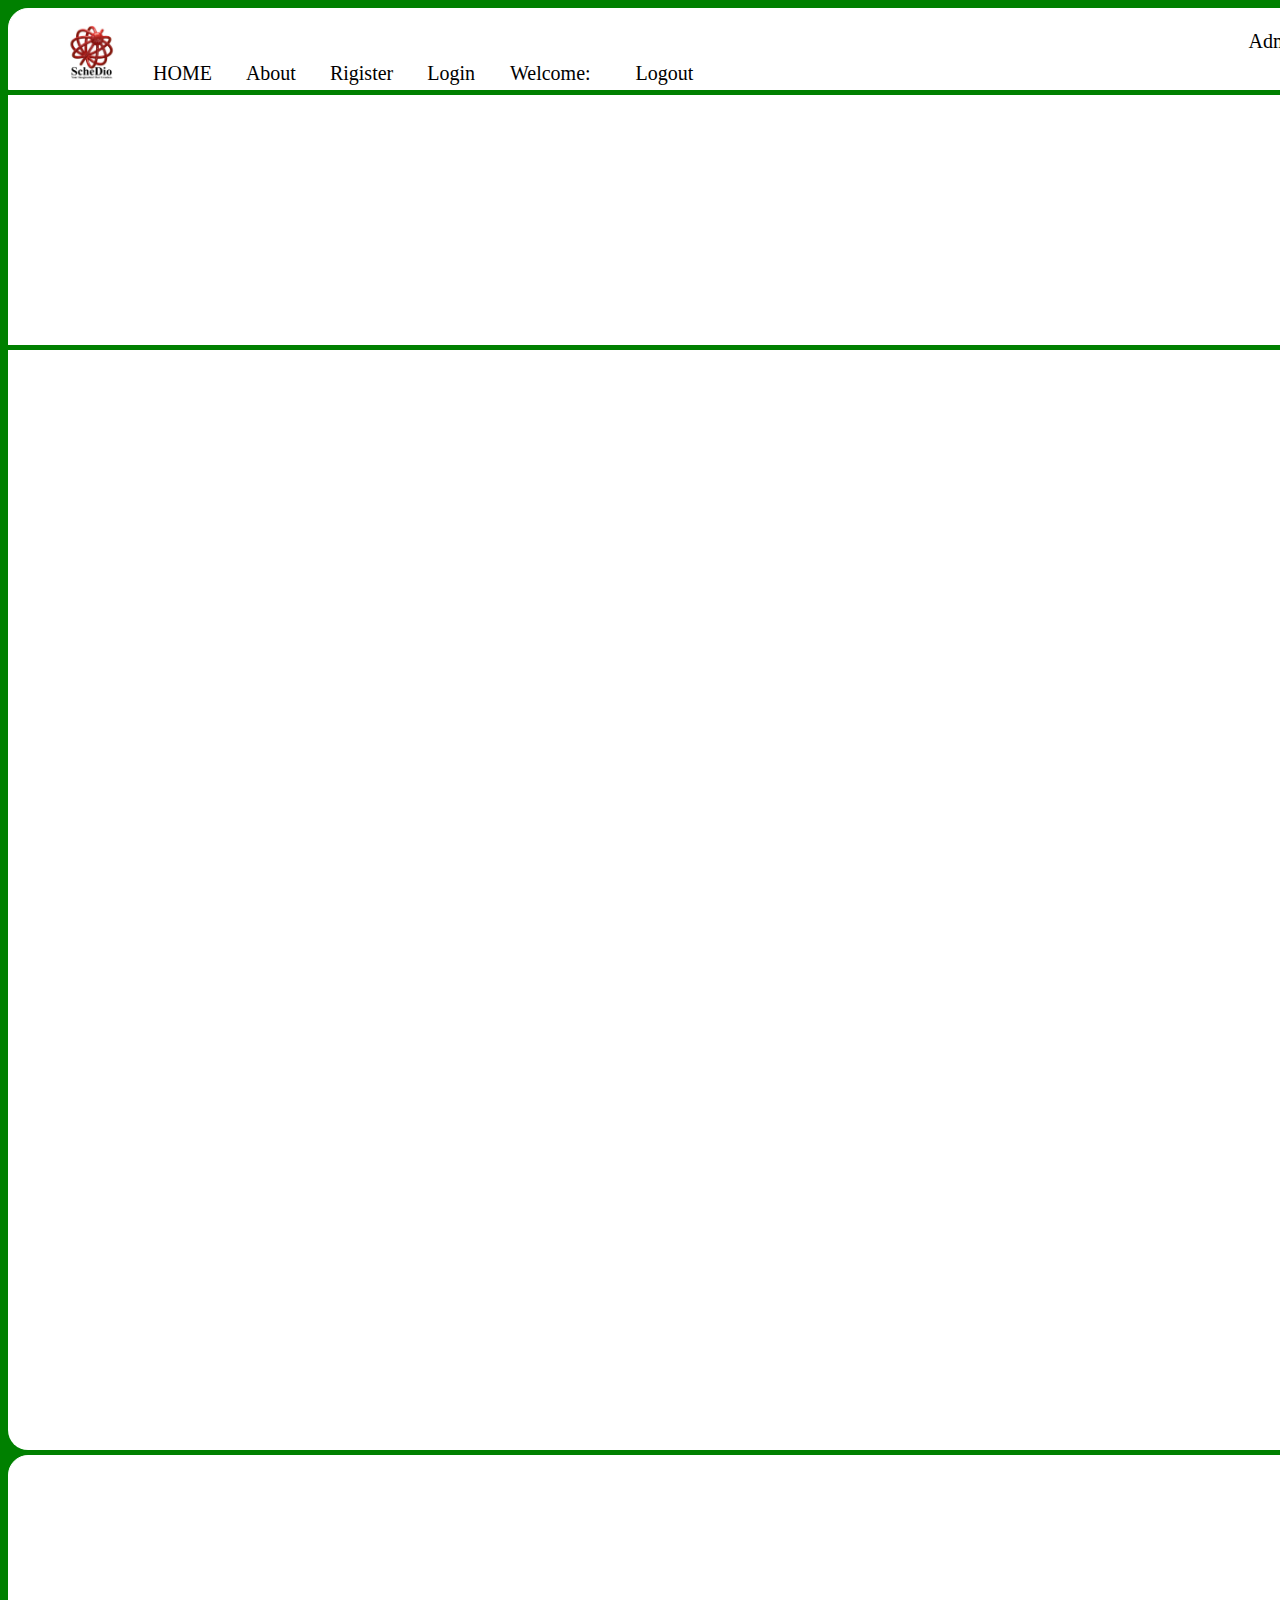
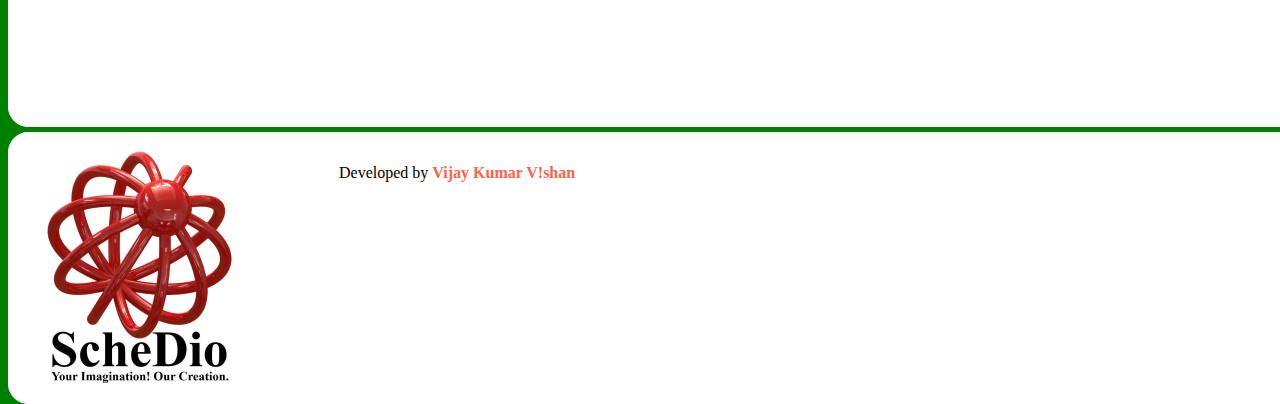
<file: index.html>
<html>
	<head>
		<title>ScheDio</title>
		<link rel="icon" href="logo/ScheDio-icon.ico" type="image/x-icon">
		<link rel="stylesheet" href="styles.css"/>
		
	</head>
	<body>
		<div id="outer">
			<div id="menu">
				<ul>
				<li><a href="index.html"><img src='logo/ScheDio-Logo.jpg' width="55px"/></a></li>
				<li><a href="index.html">HOME</a></li>
				<li><a href="#">About</a></li>
				<li><a href="register.html">Rigister</a></li>
				<li ><a href="login.html" >Login  </a></li>
				<li ><label>Welcome: &nbsp; </label></li>
				<li ><a href="Logout" >Logout </a></li>
				<li ><a href="adminLogin.html" class="topnav-right">Admin  </a></li>
				</ul>
			</div>
			<div id="slider">
				
			</div>
			<div id="middle_part">
				<div id="sides"></div>
			</div>
			<div id="footer">
				<div class="one"></div>
				<div class="one"></div>
				<div class="one"></div>
				<div class="one"></div>
			</div>
			<div id="info">
				<div class="one"><a href="index.html"><img src='logo/ScheDio-Logo.jpg' width="auto" height="240px"/></a></div>
				<div class="one"><p margin="center">Developed by <b style="color:tomato">Vijay Kumar V!shan</b></p></div>
			</div>
		
		</div>
	</body>
</html>
</file>
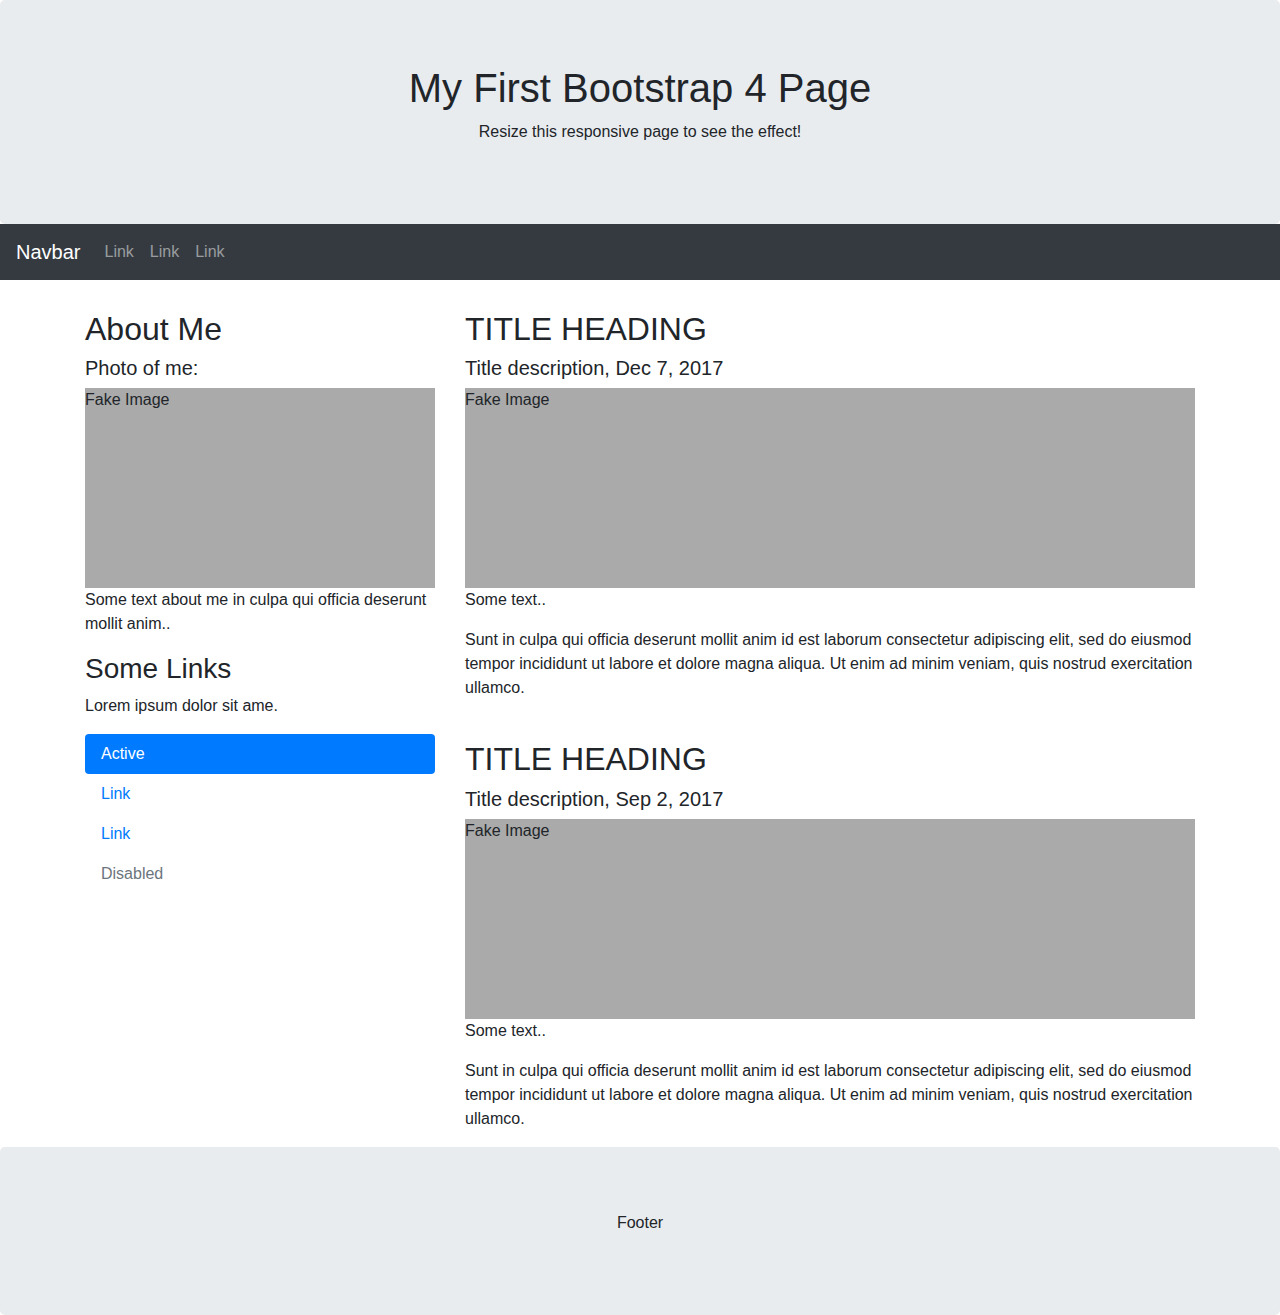
<file: adminHome.html>
<!DOCTYPE html>
<html lang="en">
<head>
  <title>Bootstrap 4 Website Example</title>
  <meta charset="utf-8">
  <meta name="viewport" content="width=device-width, initial-scale=1">
  <link rel="stylesheet" href="https://maxcdn.bootstrapcdn.com/bootstrap/4.5.2/css/bootstrap.min.css">
  <script src="https://ajax.googleapis.com/ajax/libs/jquery/3.5.1/jquery.min.js"></script>
  <script src="https://cdnjs.cloudflare.com/ajax/libs/popper.js/1.16.0/umd/popper.min.js"></script>
  <script src="https://maxcdn.bootstrapcdn.com/bootstrap/4.5.2/js/bootstrap.min.js"></script>
  <style>
  .fakeimg {
    height: 200px;
    background: #aaa;
  }
  </style>
</head>
<body>

<div class="jumbotron text-center" style="margin-bottom:0">
  <h1>My First Bootstrap 4 Page</h1>
  <p>Resize this responsive page to see the effect!</p> 
</div>

<nav class="navbar navbar-expand-sm bg-dark navbar-dark">
  <a class="navbar-brand" href="#">Navbar</a>
  <button class="navbar-toggler" type="button" data-toggle="collapse" data-target="#collapsibleNavbar">
    <span class="navbar-toggler-icon"></span>
  </button>
  <div class="collapse navbar-collapse" id="collapsibleNavbar">
    <ul class="navbar-nav">
      <li class="nav-item">
        <a class="nav-link" href="#">Link</a>
      </li>
      <li class="nav-item">
        <a class="nav-link" href="#">Link</a>
      </li>
      <li class="nav-item">
        <a class="nav-link" href="#">Link</a>
      </li>    
    </ul>
  </div>  
</nav>

<div class="container" style="margin-top:30px">
  <div class="row">
    <div class="col-sm-4">
      <h2>About Me</h2>
      <h5>Photo of me:</h5>
      <div class="fakeimg">Fake Image</div>
      <p>Some text about me in culpa qui officia deserunt mollit anim..</p>
      <h3>Some Links</h3>
      <p>Lorem ipsum dolor sit ame.</p>
      <ul class="nav nav-pills flex-column">
        <li class="nav-item">
          <a class="nav-link active" href="#">Active</a>
        </li>
        <li class="nav-item">
          <a class="nav-link" href="#">Link</a>
        </li>
        <li class="nav-item">
          <a class="nav-link" href="#">Link</a>
        </li>
        <li class="nav-item">
          <a class="nav-link disabled" href="#">Disabled</a>
        </li>
      </ul>
      <hr class="d-sm-none">
    </div>
    <div class="col-sm-8">
      <h2>TITLE HEADING</h2>
      <h5>Title description, Dec 7, 2017</h5>
      <div class="fakeimg">Fake Image</div>
      <p>Some text..</p>
      <p>Sunt in culpa qui officia deserunt mollit anim id est laborum consectetur adipiscing elit, sed do eiusmod tempor incididunt ut labore et dolore magna aliqua. Ut enim ad minim veniam, quis nostrud exercitation ullamco.</p>
      <br>
      <h2>TITLE HEADING</h2>
      <h5>Title description, Sep 2, 2017</h5>
      <div class="fakeimg">Fake Image</div>
      <p>Some text..</p>
      <p>Sunt in culpa qui officia deserunt mollit anim id est laborum consectetur adipiscing elit, sed do eiusmod tempor incididunt ut labore et dolore magna aliqua. Ut enim ad minim veniam, quis nostrud exercitation ullamco.</p>
    </div>
  </div>
</div>

<div class="jumbotron text-center" style="margin-bottom:0">
  <p>Footer</p>
</div>

</body>
</html>
</file>
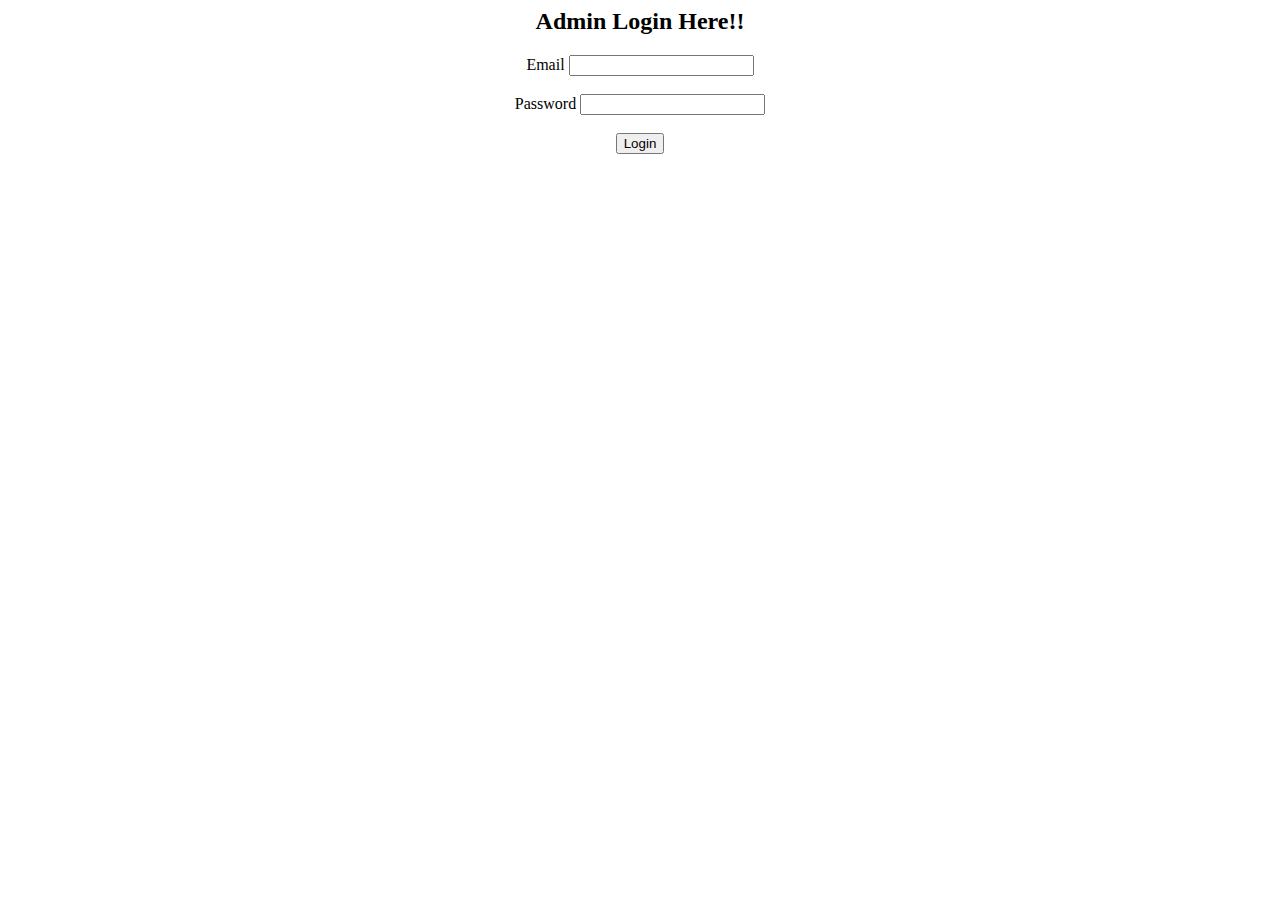
<file: adminLogin.html>
<html>
	<head>
		<title>ScheDio: Admin Login</title>
		<link rel="icon" href="logo/ScheDio-icon.ico" type="image/x-icon">
	</head>
	<body>
		<h2 align="center"> Admin Login Here!!</h2>
		<form align="center">
			Email
			<input type="email" name="email"/ required><br><br>
			Password
			<input type="password" name="password"/ required><br><br>
			<button type='submit'>Login</button>
			<br><br>
		</form>
</html>
</file>
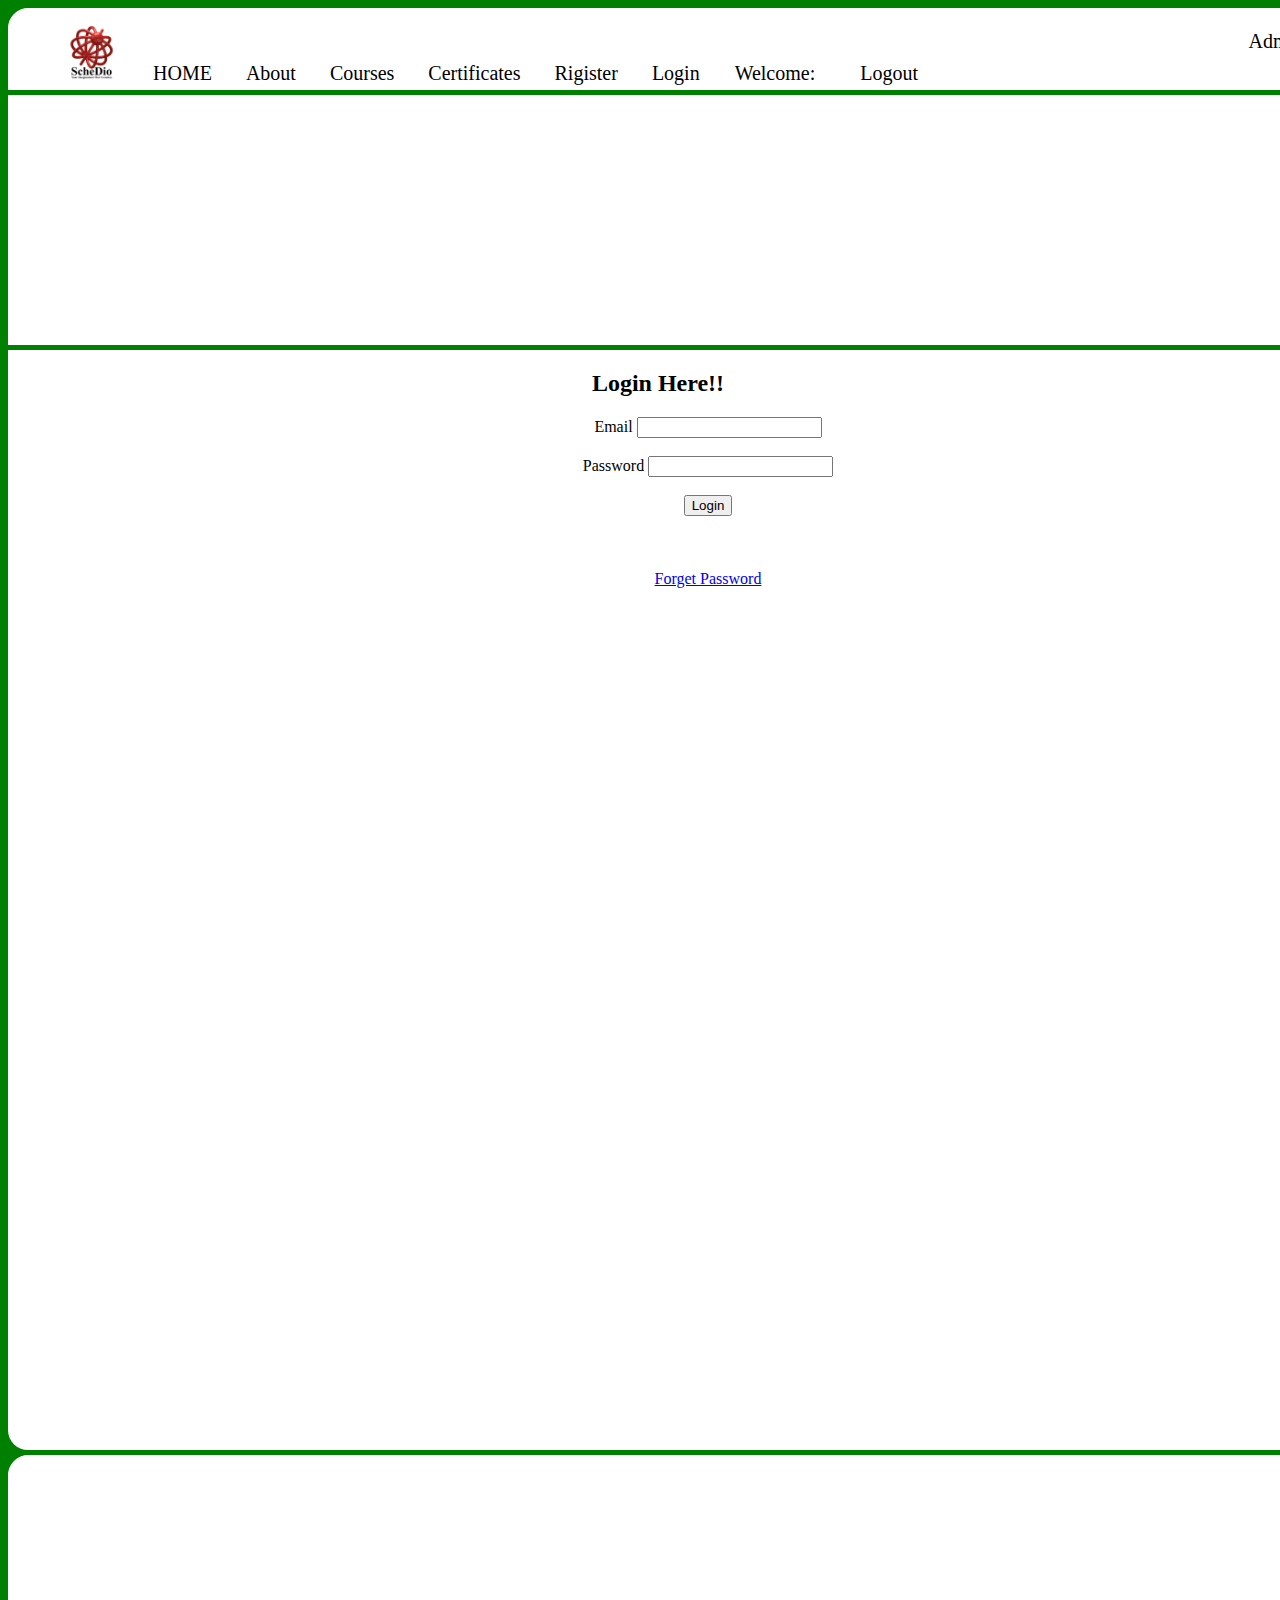
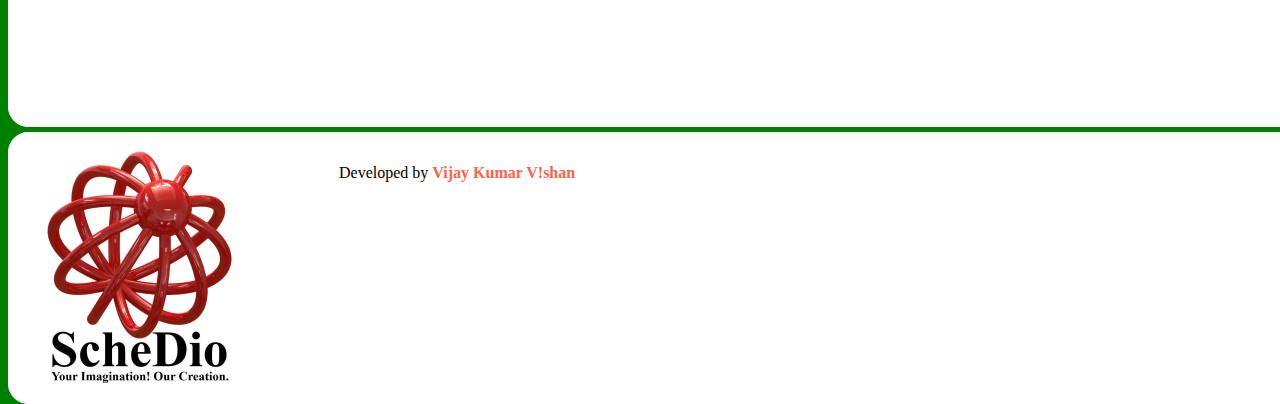
<file: login.html>
<html>
	<head>
	<title>ScheDio: Register</title>
	<link rel="icon" href="logo/ScheDio-icon.ico" type="image/x-icon">
		<link rel="stylesheet" href="styles.css"/>
	</head>
	<body>
		<div id="outer">
			<div id="menu">
				<ul>
				<li><a href="index.html"><img src='logo/ScheDio-Logo.jpg' width="55px"/></a></li>
				<li><a href="index.html">HOME</a></li>
				<li><a href="#">About</a></li>
				<li><a href="#">Courses</a></li>
				<li><a href="#">Certificates</a></li>
				<li><a href="register.html">Rigister</a></li>
				<li ><a href="login.html" >Login  </a></li>
				<li ><label>Welcome: &nbsp; </label></li>
				<li ><a href="Logout" >Logout </a></li>
				<li ><a href="adminLogin.html" class="topnav-right">Admin  </a></li>
				</ul>
			</div>
			<div id="slider">

			</div>
			<div id="middle_part">
				<div id="sides">
					<h2 align="center"> Login Here!!</h2>
				<div id="reg">

					<form align="center">
						Email
						<input type="email" name="email"/ required><br><br>
						Password
						<input type="password" name="password"/ required><br><br>
						<button type='submit'>Login</button>
						<br><br><br><br>
						<a href="ForgetPassword">Forget Password</a>
					</form>
					</div>
				</div>
			</div>
			<div id="footer">
				<div class="one"></div>
				<div class="one"></div>
				<div class="one"></div>
				<div class="one"></div>
			</div>
			<div id="info">
				<div class="one"><a href="index.html"><img src='logo/ScheDio-Logo.jpg' width="auto" height="240px"/></a></div>
				<div class="one"><p margin="center">Developed by <b style="color:tomato">Vijay Kumar V!shan</b></p></div>
			</div>

		</div>
	</body>
</html>
</file>
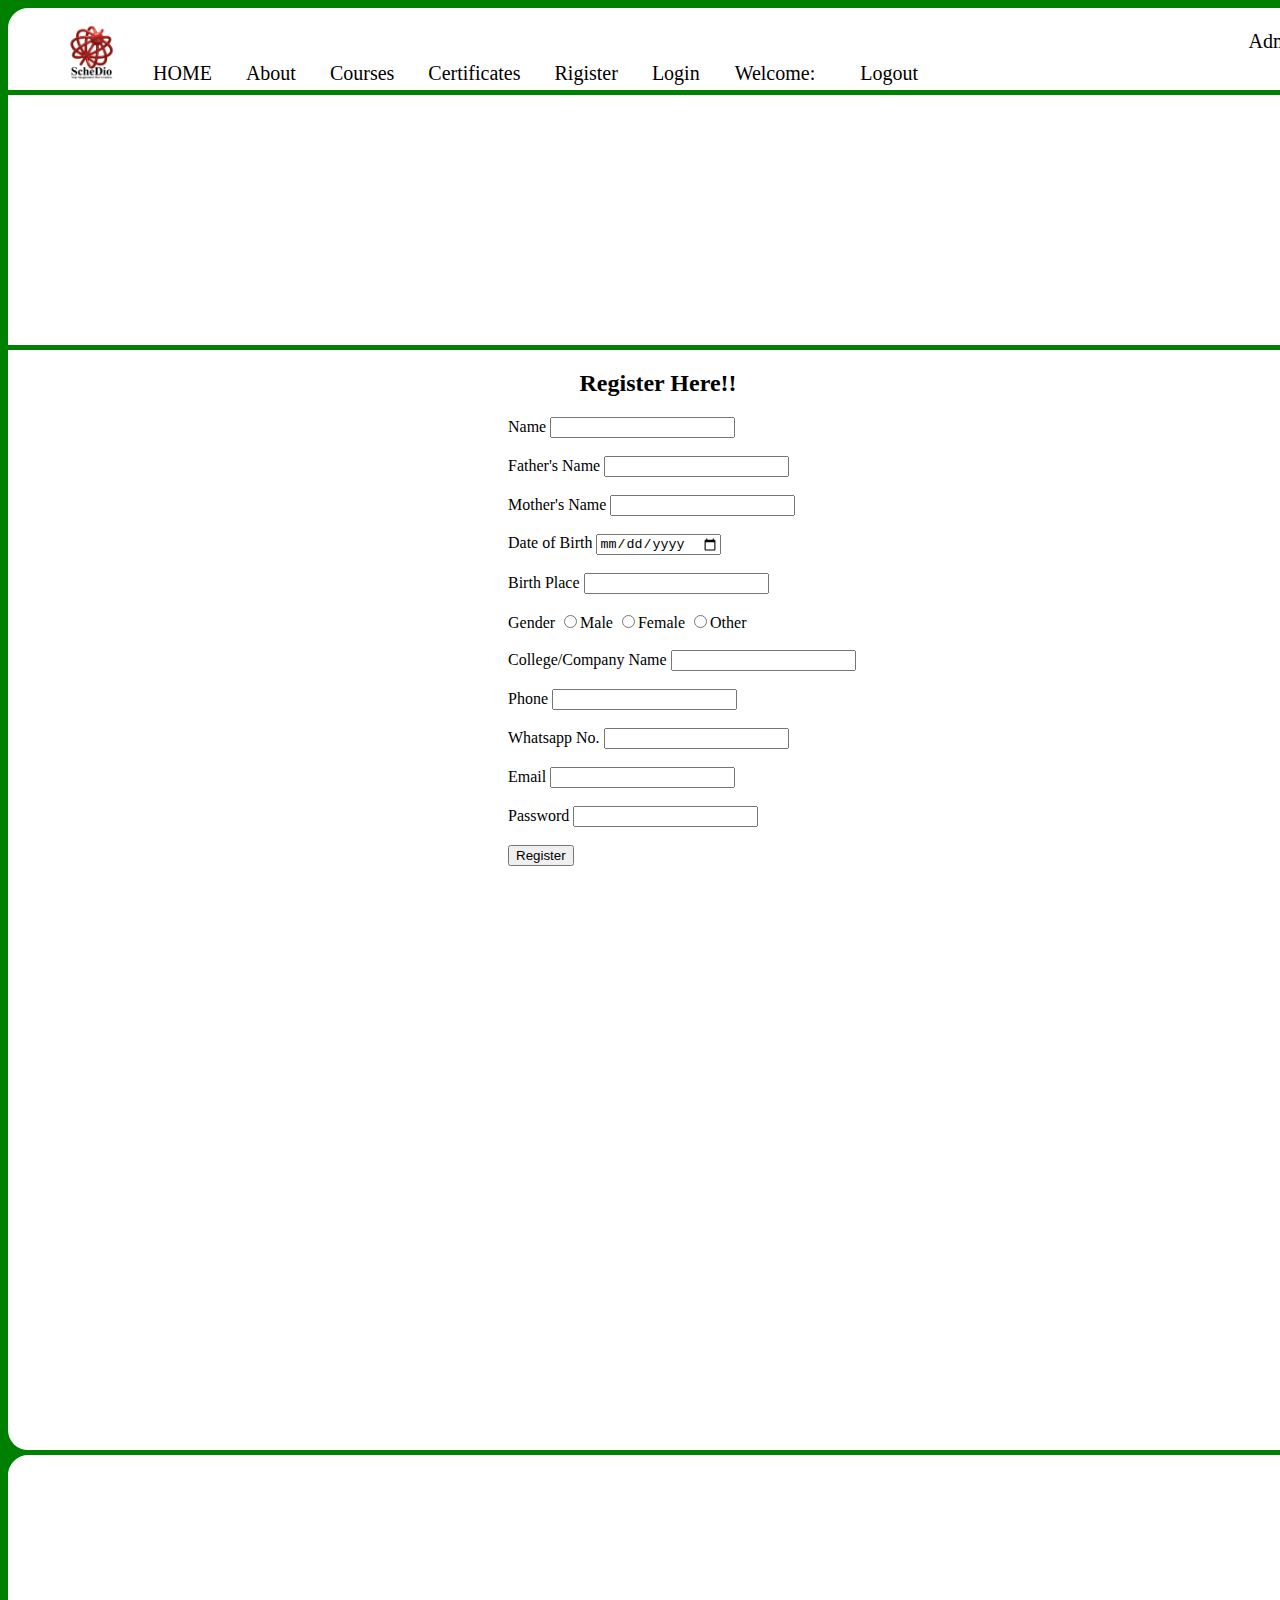
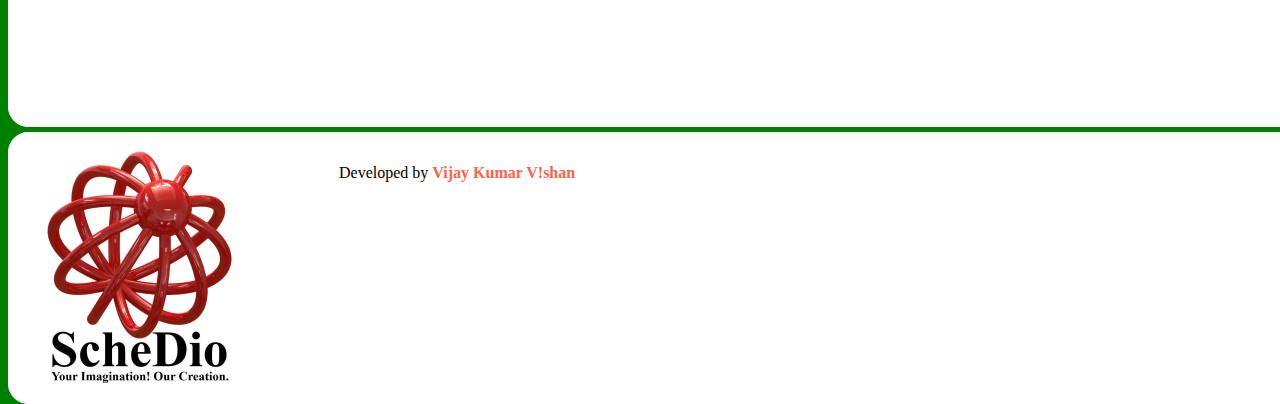
<file: register.html>
<html>
	<head>
	<title>ScheDio: Register</title>
	<link rel="icon" href="logo/ScheDio-icon.ico" type="image/x-icon">
		<link rel="stylesheet" href="styles.css"/>
	</head>
	<body>
		<div id="outer">
			<div id="menu">
				<ul>
				<li><a href="index.html"><img src='logo/ScheDio-Logo.jpg' width="55px"/></a></li>
				<li><a href="index.html">HOME</a></li>
				<li><a href="#">About</a></li>
				<li><a href="#">Courses</a></li>
				<li><a href="#">Certificates</a></li>
				<li><a href="register.html">Rigister</a></li>
				<li ><a href="login.html" >Login  </a></li>
				<li ><label>Welcome: &nbsp; </label></li>
				<li ><a href="Logout" >Logout </a></li>
				<li ><a href="adminLogin.html" class="topnav-right">Admin  </a></li>
				</ul>
			</div>
			<div id="slider">
				
			</div>
			<div id="middle_part">
				<div id="sides">
					<h2 align="center"> Register Here!!</h2>
				<div id="reg">
					<form >
						Name
						<input type="text" name="name"/ required><br><br>
						Father's Name
						<input type="text" name="fname"/ required><br><br>
						Mother's Name
						<input type="text" name="mname"/ required><br><br>
						Date of Birth
						<input type="date" name="dob"/ required><br><br>
						Birth Place
						<input type="text" name="bplace"/ required><br><br>
						Gender
						<input type="radio" name="gender"/ required>Male
						<input type="radio" name="gender"/ required>Female
						<input type="radio" name="gender"/ required>Other<br><br>
								<!-- 
								<input type="checkbox" id="Certificate1" name="Certificate1" value="ACP">
								<label for="Certificate1"> ACP(Autodesk Certified Professional)</label><br>
								<input type="checkbox" id="Certificate2" name="Certificate2" value="ACU">
								<label for="Certificate2"> ACU(Autodesk Certified User)</label><br>
								<input type="checkbox" id="Certificate3" name="Certificate3" value="CSWP">
								<label for="Certificate3"> CSWP(Certified SOLIDWORKS Professional)</label><br>
								<input type="checkbox" id="Certificate4" name="Certificate4" value="CSWA">
								<label for="Certificate4"> CSWA(Certified SOLIDWORKS Associate)</label><br>
								<input type="checkbox" id="Certificate5" name="Certificate5" value="SCP">
								<label for="Certificate5"> SCP(ScheDio Certified Professional for AutoCAD)</label><br><br><br>
								
								
								<input type="checkbox" id="Course1" name="Course1" value="AutoCAD">
								<label for="Course1"> AutoCAD</label><br>
								<input type="checkbox" id="Course2" name="Course2" value="SolidWork">
								<label for="Course2"> SolidWork</label><br>
								<input type="checkbox" id="Course3" name="Course3" value="PTC">
								<label for="Course3"> PTC-Creo</label><br>
								<input type="checkbox" id="Course4" name="Course4" value="Anysis">
								<label for="Course4"> Anysis</label><br>
								<input type="checkbox" id="Course5" name="Course5" value="CFD">
								<label for="Course5"> CFD-Fluent</label><br>
								<input type="checkbox" id="Course6" name="Course6" value="Autodesk">
								<label for="Course6"> Autodesk Iventor</label><br>
								<input type="checkbox" id="Course7" name="Course7" value="Revit">
								<label for="Course7"> Revit</label><br>
								<input type="checkbox" id="Course8" name="Course8" value="Google">
								<label for="Course8"> Google Catchup</label><br>
								<input type="checkbox" id="Course9" name="Course9" value="Catia">
								<label for="Course9"> Catia</label><br>
								<input type="checkbox" id="Course10" name="Course10" value="Fusion360">
								<label for="Course10"> Fusion360</label><br>
								-->
							
						
						
						College/Company Name
						<input type="text" name="cname"/ required><br><br>
						Phone
						<input type="text" name="phone"/ required><br><br>
						Whatsapp No.
						<input type="text" name="phone"/><br><br>
						Email
						<input type="email" name="email"/ required><br><br>
						Password
						<input type="password" name="password"/ required><br><br>
						<button type='submit'>Register</button>
					</form>
					</div>
				</div>
			</div>
			<div id="footer">
				<div class="one"></div>
				<div class="one"></div>
				<div class="one"></div>
				<div class="one"></div>
			</div>
			<div id="info">
				<div class="one"><a href="index.html"><img src='logo/ScheDio-Logo.jpg' width="auto" height="240px"/></a></div>
				<div class="one"><p margin="center">Developed by <b style="color:tomato">Vijay Kumar V!shan</b></p></div>
			</div>
		
		</div>
	</body>
</html>
</file>
<file: styles.css>
#outer
{
	height:1400px;
	width:1300px;
	//border:1px solid white;
	margin:0px auto;
}
body
{
	background-color:green;
}
#menu
{
	height:80px;
	width:1300px;
	background-color:white;
	border-radius:20px 20px 0px 0px;
	border:1px solid white;
}
#slider
{
	height:250px;
	width:1300px;
	background-color:white;
	margin-top:5px;
}
#sides
{
	height:1100px;
	width:1300px;
	background-color:white;
	float:left;
	border-radius:0px 0px 20px 20px;
}
#middle_part
{
	height:1100px;
	width:1300px;
	background-color:green;
	margin-top:5px;
}
#footer
{
	height:270px;
	width:1300px;
	background-color:white;
	border-radius:20px;
	border:1px solid white;
	margin-top:5px;
}
#info
{
	height:270px;
	width:1300px;
	background-color:white;
	border-radius:20px;
	border:1px solid white;
	margin-top:5px;
}
.one
{
	height:240;
	width:310;
	border:1px;
	margin-top:15px;
	margin-left:10px;
	float:left;
}
#reg
{
	height:600;
	width:400;
	border-radius:20px;
	border:1px;
	margin-top:15px;
	margin-left:500px;
}
#menu ul{
	list-style-type:none;
}
#menu ul li{
	display:inline;
	padding:15px;
}
#menu ul li a{
	color:black;
	font-size:20px;
	text-decoration:none;
}

#menu ul li label{
	color:black;
	font-size:20px;
	text-decoration:none;
}
#menu ul li a:hover{
	color:green;
}
button:hover{
	background-color: green;
}
.topnav-right {
	float: right;
	padding:5px;
}
</file>
